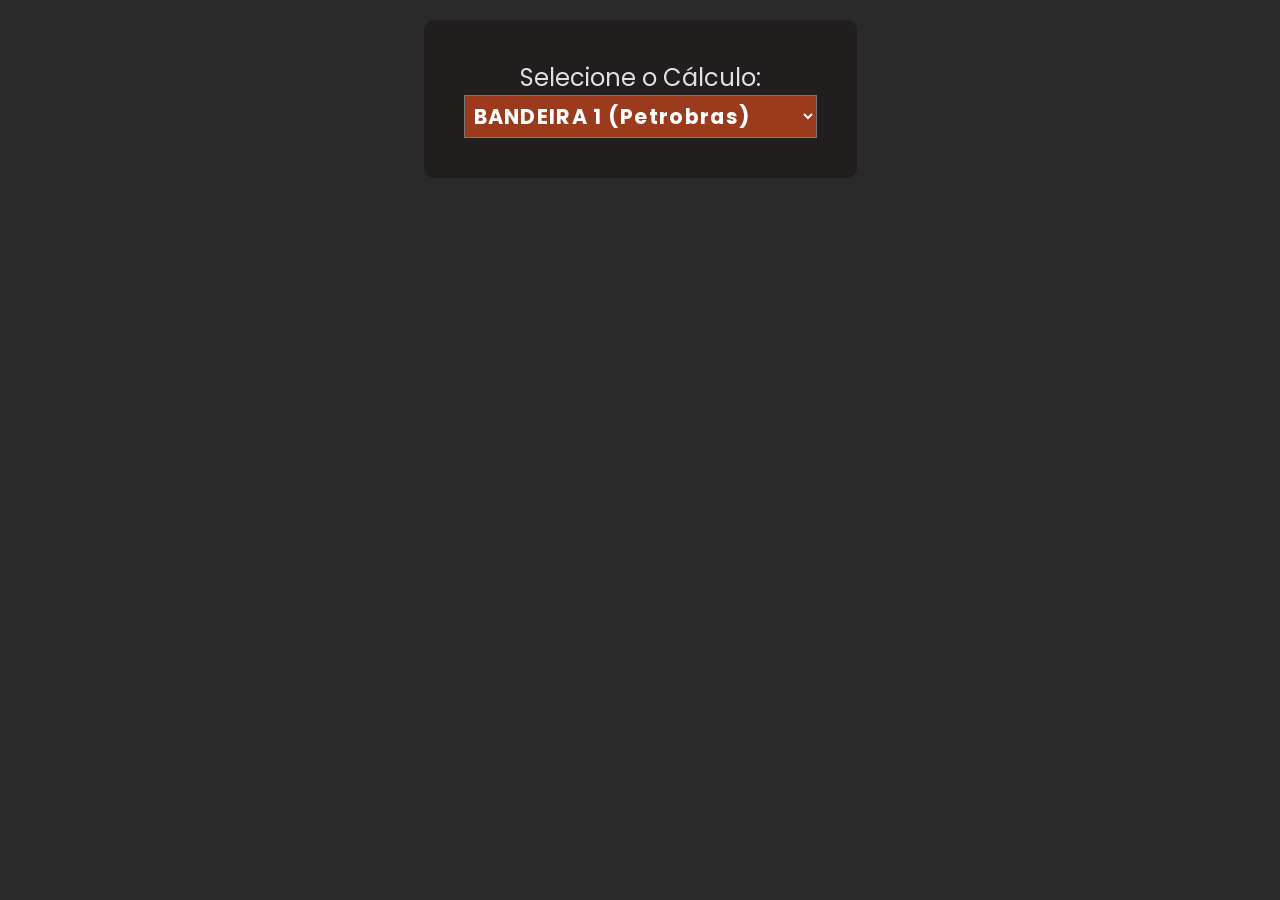
<file: index.html>
<!DOCTYPE html>
<html lang="pt-br">
<head>
    <meta charset="UTF-8">
    <meta name="viewport" content="width=device-width, initial-scale=1.0">
    <link rel="shortcut icon" href="./img/acat.jpeg" type="image/x-icon">
    <title>Cálculos ACAT</title>
    <link rel="preconnect" href="https://fonts.googleapis.com">
    <link rel="preconnect" href="https://fonts.gstatic.com" crossorigin>
    <link href="https://fonts.googleapis.com/css2?family=Poppins:ital,wght@0,100;0,200;0,300;0,400;0,500;0,600;0,700;0,800;0,900;1,100;1,200;1,300;1,400;1,500;1,600;1,700;1,800;1,900&display=swap" rel="stylesheet">
    <link rel="stylesheet" href="style.css">
</head>
<body>
        <form action="#">
            <div class="select">
                <label for="calc">Selecione o Cálculo:</label>
                <select name="calculo" id="calc">
                    <option value="band1">BANDEIRA 1 (Petrobras)</option>
                    <option value="band2">BANDEIRA 2 (Petrobras)</option>
                    <option value="band3">YARA BANDEIRA 2</option>
                    <option value="band3">BANDEIRA 1 (Normal)</option>
                    <option value="band3">BANDEIRA 2 (Normal)</option>
                </select>
            </div>
            <div class="card">
                <div class="card-container">
                    <label for="" class="title">Bandeira 1</label>
                    <label for="km" class="red">KM</label>
                    <input type="text" name="km" id="km">
                    <span>x  3,88</span>
                    <span>+  5,73</span>
                    <span>+ </span>
                    <label for="hp" class="red">HP</label>
                    <input type="text" name="hp" id="hp">
                    <p class="text">Resultado:</p>
                    <p class="result"></p>
                    <button>calcular</button>
                </div>
            </div>
            <div class="card">
                <div class="card-container">
                    <label for="" class="title">Bandeira 2</label>
                    <label for="km" class="red">KM</label>
                    <input type="text" name="km" id="km">
                    <span>x  4,66</span>
                    <span>+  5,73</span>
                    <span>+ </span>
                    <label for="hp" class="red">HP</label>
                    <input type="text" name="hp" id="hp">
                    <p class="text">Resultado:</p>
                    <p class="result"></p>
                    <button>calcular</button>
                </div>
            </div>
            <div class="card">
                <div class="card-container">
                    <label for="" class="title">YARA Bandeira 2</label>
                    <label for="km" class="red">KM</label>
                    <input type="text" name="km" id="km">
                    <span>x  4,80</span>
                    <span>+  5,90</span>
                    <span>+ </span>
                    <label for="hp" class="red">HP</label>
                    <input type="text" name="hp" id="hp">
                    <span>- 5%</span>
                    <p class="text">Resultado:</p>
                    <p class="result"></p>
                    <button>calcular</button>
                </div>
            </div>
        </form>
    <script src="./scritp.js"></script>
</body>
</html>
</file>
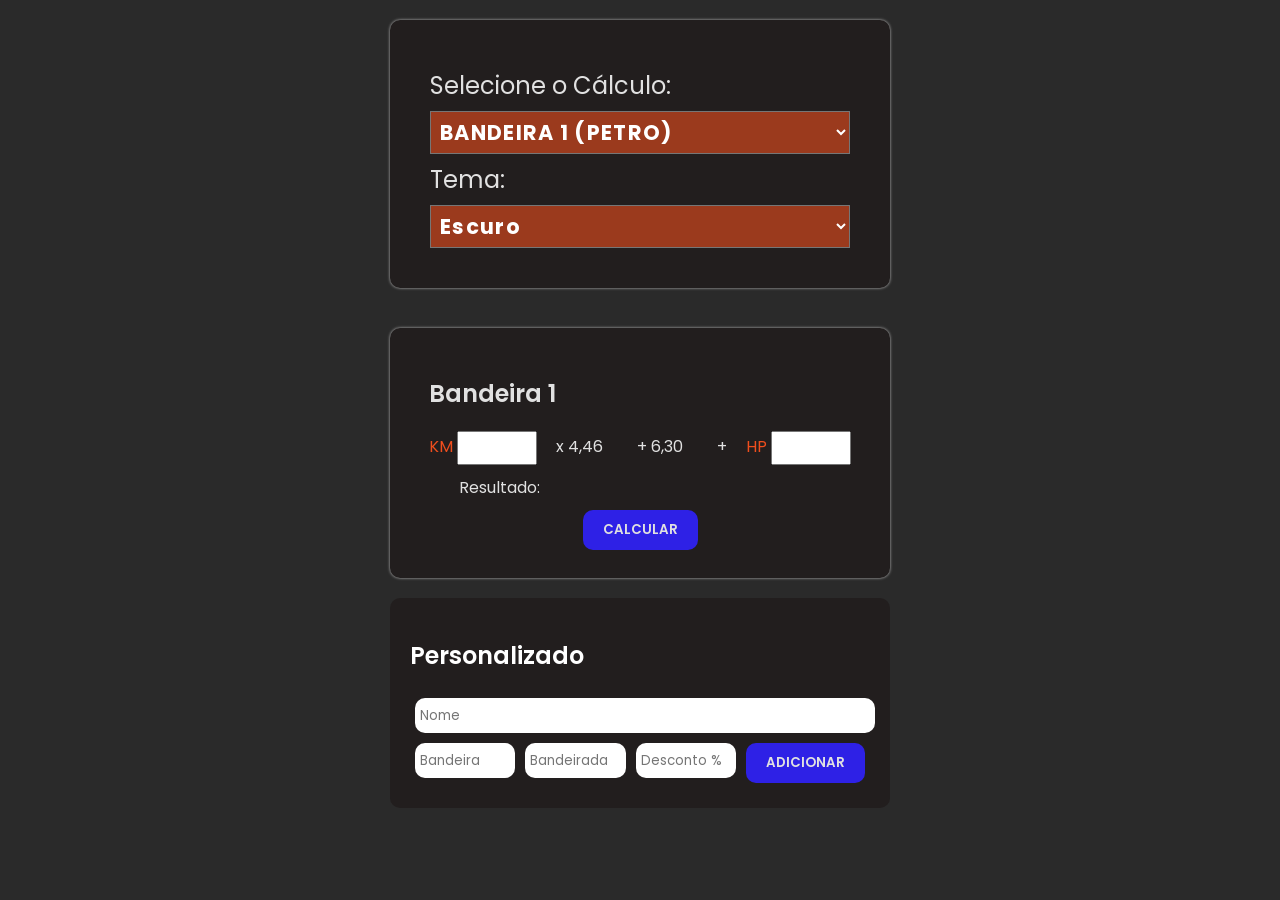
<file: calculos/index.html>
<!DOCTYPE html>
<html lang="pt-br">
<head>
    <meta charset="UTF-8">
    <meta name="viewport" content="width=device-width, initial-scale=1.0">
    <link rel="shortcut icon" href="./img/acat.jpeg" type="image/x-icon">
    <title>Cálculos ACAT</title>
    <link rel="preconnect" href="https://fonts.googleapis.com">
    <link rel="preconnect" href="https://fonts.gstatic.com" crossorigin>
    <link href="https://fonts.googleapis.com/css2?family=Poppins:ital,wght@0,100;0,200;0,300;0,400;0,500;0,600;0,700;0,800;0,900;1,100;1,200;1,300;1,400;1,500;1,600;1,700;1,800;1,900&display=swap" rel="stylesheet">
    <link rel="stylesheet" href="./css/styles.css">
</head>
<body>
        <form action="#">
            <div class="select">
                <label for="calc">Selecione o Cálculo:</label>
                <select name="calculo" id="calc">
                    <option value="0">BANDEIRA 1 (PETRO)</option>
                    <option value="1">BANDEIRA 2 (PETRO)</option>
                    <option value="2">BANDEIRA 1 (NORMAL)</option>
                    <option value="3">BANDEIRA 2 (NORMAL)</option>
                    <option value="4">YARA BANDEIRA 1</option>
                    <option value="5">YARA BANDEIRA 2</option>
                    <option value="6">PRODESAN</option>
                </select>
                <label for="tema" class="tema">Tema:</label>
                <select name="tema" class="tema" id="tema">
                    <option value="dark">Escuro</option>
                    <option value="white">Branco</option>
                </select>
            </div>
            <div class="card">
                <div class="card-container">
                    <label for="" class="title">Bandeira 1</label>
                    <label for="km" class="red">KM</label>
                    <input type="text" name="km" id="km">
                    <span>x  4,46</span>
                    <span>+  6,30</span>
                    <span>+ </span>
                    <label for="hp" class="red">HP</label>
                    <input type="text" name="hp" id="hp">
                    <p class="text">Resultado:</p>
                    <p class="result"></p>
                    <button>calcular</button>
                </div>
            </div>
            <div class="card">
                <div class="card-container">
                    <label for="" class="title">Bandeira 2</label>
                    <label for="km" class="red">KM</label>
                    <input type="text" name="km" id="km">
                    <span>x  5,35</span>
                    <span>+  6,30</span>
                    <span>+ </span>
                    <label for="hp" class="red">HP</label>
                    <input type="text" name="hp" id="hp">
                    <p class="text">Resultado:</p>
                    <p class="result"></p>
                    <button>calcular</button>
                </div>
            </div>
            <div class="card">
                <div class="card-container">
                    <label for="" class="title">Bandeira 1 (NORMAL)</label>
                    <label for="km" class="red">KM</label>
                    <input type="text" name="km" id="km">
                    <span>x  4,60</span>
                    <span>+  6,50</span>
                    <span>+ </span>
                    <label for="hp" class="red">HP</label>
                    <input type="text" name="hp" id="hp">
                    <p class="text">Resultado:</p>
                    <p class="result"></p>
                    <button>calcular</button>
                </div>
            </div>
            <div class="card">
                <div class="card-container">
                    <label for="" class="title">Bandeira 2 (NORMAL)</label>
                    <label for="km" class="red">KM</label>
                    <input type="text" name="km" id="km">
                    <span>x  5,52</span>
                    <span>+  6,50</span>
                    <span>+ </span>
                    <label for="hp" class="red">HP</label>
                    <input type="text" name="hp" id="hp">
                    <p class="text">Resultado:</p>
                    <p class="result"></p>
                    <button>calcular</button>
                </div>
            </div>
            <div class="card">
                <div class="card-container">
                    <label for="" class="title">YARA Bandeira 1</label>
                    <label for="km" class="red">KM</label>
                    <input type="text" name="km" id="km">
                    <span>x  4,60</span>
                    <span>+  6,50</span>
                    <span>+ </span>
                    <label for="hp" class="red">HP</label>
                    <input type="text" name="hp" id="hp">
                    <span>- 5%</span>
                    <p class="text">Resultado:</p>
                    <p class="result"></p>
                    <button>calcular</button>
                </div>
            </div>
            <div class="card">
                <div class="card-container">
                    <label for="" class="title">YARA Bandeira 2</label>
                    <label for="km" class="red">KM</label>
                    <input type="text" name="km" id="km">
                    <span>x  5,52</span>
                    <span>+  6,50</span>
                    <span>+ </span>
                    <label for="hp" class="red">HP</label>
                    <input type="text" name="hp" id="hp">
                    <span>- 5%</span>
                    <p class="text">Resultado:</p>
                    <p class="result"></p>
                    <button>calcular</button>
                </div>
            </div>
            <div class="card">
                <div class="card-container">
                    <label for="" class="title">Prodesan</label>
                    <label for="km" class="red">KM</label>
                    <input type="text" name="km" id="km">
                    <span>x  4,55</span>
                    <span>+  4,30(taxa)</span>
                    <span>+ </span>
                    <label for="hp" class="red">HP</label>
                    <input type="text" name="hp" id="hp">
                    <p class="text">Resultado:</p>
                    <p class="result"></p>
                    <button>calcular</button>
                </div>
            </div>
            <div class="container-custom">
                <h2 class="title">Personalizado</h2>
                <input type="text" name="nome" id="nome" placeholder="Nome">
                <div class="buttons">
                    <input type="text" name="bandeira" id="bandeira" placeholder="Bandeira">
                    <input type="text" name="bandeirada" id="bandeirada" placeholder="Bandeirada">
                    <input type="text" name="desconto" id="desconto" placeholder="Desconto %">
                    <button type="button" class="addCalcButton">Adicionar</button>
                </div>
            </div>
        </form>
    <script type="module" src="./js/scritp.js"></script>
    <script type="module" src="./js/customCalc.js"></script>
</body>
</html>
</file>
<file: style.css>
* {
    padding: 0;
    margin: 0;
    box-sizing: border-box;
    list-style: none;
    font-family: "Poppins", sans-serif;
    color: #e1e1e1;
}

body {
    text-align: center;
    width: 100%;
    height: 100vh;
    justify-content: center;
    display: flex;
    background-color: #2a2a2a;
}

form {
    display: flex;
    align-items: center;
    flex-direction: column;
    height: 80vh;
}


.red {
    color: rgb(240, 78, 29);
}

form .title {
    font-weight: 600;
    font-size: 1.5rem;
    display: block;
    margin: 20px 0;
    text-align: left;
}

form input {
    display: inline-block;
    width: 80px;
    color: black;
    padding: 5px;
}
.select {
    width: 100%;
    background: rgb(34, 30, 30);
    display: flex;
    flex-direction: column;
    align-items: center;
    padding: 40px;
    border-radius: 10px;
    margin: 20px;
}

.select select, .select option {
    color: #2a2a2a;
    width: 100%;
    padding: 5px;
    font-size: 1.3rem;
}

.select select {
    background: rgb(155, 58, 29);
    font-weight: bold;
    color: white;
    letter-spacing: 1.3px;
}

.select label {
    font-size: 1.5rem;
}

.card {
    width: 100%;
    background: rgb(34, 30, 30);
    align-items: center;
    justify-content: center;
    border-radius: 10px;
    min-height: 250px;
    margin: 20px;
    display: none;
}

.card.active{
    display: flex;
}

form span {
    margin: 0 15px;
}

p.result {
    color: #7068ed;
    font-family: monospace;
    font-size: 1.5rem;
    font-weight: 500;
}

p{
    text-align: left;
    margin: 10px 30px;
}

button {
    background: #2e21e6;
    border: none;
    border-radius: 10px;
    padding: 10px 20px;
    cursor: pointer;
    text-transform: uppercase;
    font-weight: 600;
    transition: .3s;

    &:hover {
    background: #150bab;

    }
}
</file>
<file: calculos/css/styles.css>
* {
  padding: 0;
  margin: 0;
  box-sizing: border-box;
  list-style: none;
  font-family: "Poppins", sans-serif;
  color: #e1e1e1;
  transition: 0.3s;
}

p.result.white .black {
  color: #2a2a2a;
}

body {
  text-align: center;
  width: 100%;
  height: 100vh;
  justify-content: center;
  display: flex;
  background-color: #2a2a2a;
}

form {
  display: flex;
  align-items: center;
  flex-direction: column;
  height: 80vh;
}

.red {
  color: rgb(240, 78, 29);
}

form .title {
  font-weight: 600;
  font-size: 1.5rem;
  display: block;
  margin: 20px 0;
  text-align: left;
}

form input {
  display: inline-block;
  width: 80px;
  color: black;
  padding: 5px;
}

.select {
  width: 100%;
  background: rgb(34, 30, 30);
  display: flex;
  flex-direction: column;
  box-shadow: 0px 0px 3px #C1C1C1;
  align-items: center;
  padding: 40px;
  border-radius: 10px;
  margin: 20px;
}

.select select, .select option {
  color: #2a2a2a;
  width: 100%;
  padding: 5px;
  font-size: 1.3rem;
}

.select select {
  background: rgb(155, 58, 29);
  font-weight: bold;
  color: white;
  letter-spacing: 1.3px;
}

.select label {
  font-size: 1.5rem;
}

.card, .custom-card {
  width: 100%;
  background: rgb(34, 30, 30);
  align-items: center;
  justify-content: center;
  border-radius: 10px;
  min-height: 250px;
  margin: 20px;
  display: none;
  box-shadow: 0px 0px 3px #C1C1C1;
}

.custom-card {
  display: flex;
}

.card.active {
  display: flex;
}

form span {
  margin: 0 15px;
}

p.result {
  color: #7068ed;
  font-family: monospace;
  font-size: 1.5rem;
  font-weight: 500;
}

p {
  text-align: left;
  margin: 10px 30px;
}

button {
  background: #2e21e6;
  border: none;
  border-radius: 10px;
  padding: 10px 20px;
  cursor: pointer;
  text-transform: uppercase;
  font-weight: 600;
  transition: 0.3s;
}
button:hover {
  background-color: #150bab;
}
button:active {
  background-color: #120d63;
}

.select label {
  margin: 8px 0;
  align-self: start;
}

/* TEMA BRANCO -----------------------------------------------------------------*/
body.white {
  background-color: #E1E1E1;
}

.red.white {
  color: rgb(231, 61, 9);
  font-weight: bold;
}

form .title.white {
  color: #2a2a2a;
}

form input.white {
  color: black;
}

.select.white {
  background: #C1C1C1;
  border-radius: 10px;
  box-shadow: 0px 0px 3px #2a2a2a;
}

.select select.white, .select option.white {
  color: white;
}

.select select.white {
  background: #a3a1a1;
  color: white;
}

.select label.white {
  color: #2a2a2a;
  font-weight: bold;
}

.card.white {
  background: #C1C1C1;
  box-shadow: 0px 0px 3px #2a2a2a;
}

.card.active.white {
  display: flex;
}

form span.white {
  margin: 0 15px;
}

p.result strong.white, p.result.white {
  color: #150bab;
}

p.text.white, span.white {
  color: #2a2a2a;
}

button.white {
  background: #2e21e6;
}
button.white:hover {
  background: #150bab;
}
button.white:active {
  background-color: #120d63;
}

.container-custom {
  background-color: rgb(34, 30, 30);
  border-radius: 10px;
  width: 100%;
  max-width: 500px;
  text-align: left;
  padding: 20px;
  display: flex;
  flex-direction: column;
}
.container-custom h2 {
  color: white !important;
}
.container-custom input {
  border-radius: 10px;
  margin: 5px;
  outline: none;
  border: none;
  height: 35px;
  width: 100%;
}
.container-custom .buttons {
  display: flex;
}
.container-custom .buttons button, .container-custom .buttons input {
  border-radius: 10px;
  margin: 5px;
  outline: none;
  border: none;
}
.container-custom .buttons input {
  width: 30%;
}



/*# sourceMappingURL=styles.css.map */
</file>
